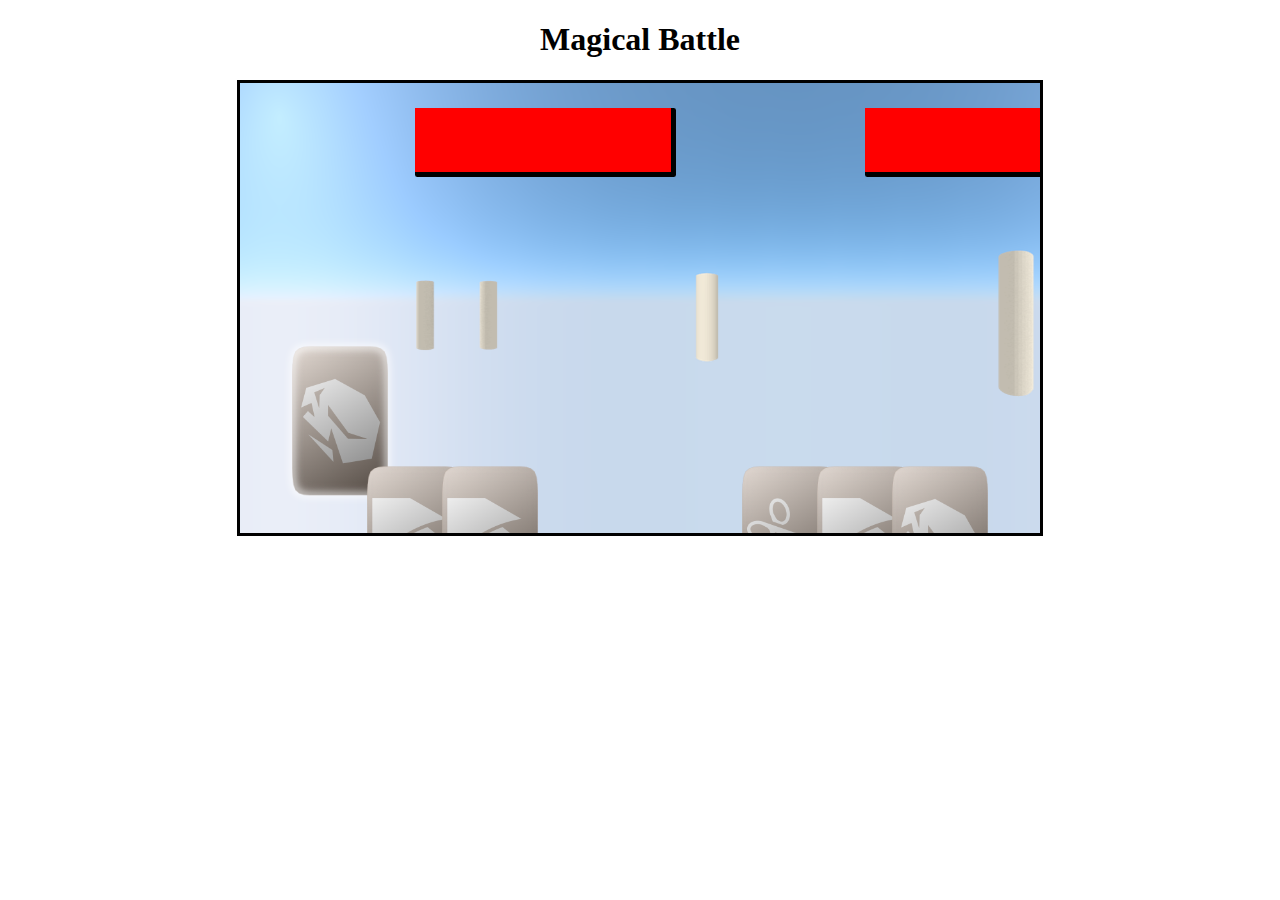
<file: index.html>
<!DOCTYPE html>
<html lang="en">

<head>
    <meta charset="UTF-8">
    <meta name="viewport" content="width=device-width, initial-scale=1.0">
    <meta http-equiv="X-UA-Compatible" content="ie=edge">
    <link rel="stylesheet" href="style.css">
    <script src="debug.js"></script>
    <script src="animations.js"></script>
    <script src="main.js"></script>
    <script src="rendering.js"></script>
    <script src="gameplay.js"></script>
    <script src="util.js"></script>
    <title>Magical Battle</title>
</head>

<body>
    <center>
        <h1>Magical Battle</h1>
        <canvas id="gameCanvas"></canvas>
    </center>
</body>

</html>
</file>
<file: style.css>
canvas{
    border : solid;
}
</file>
